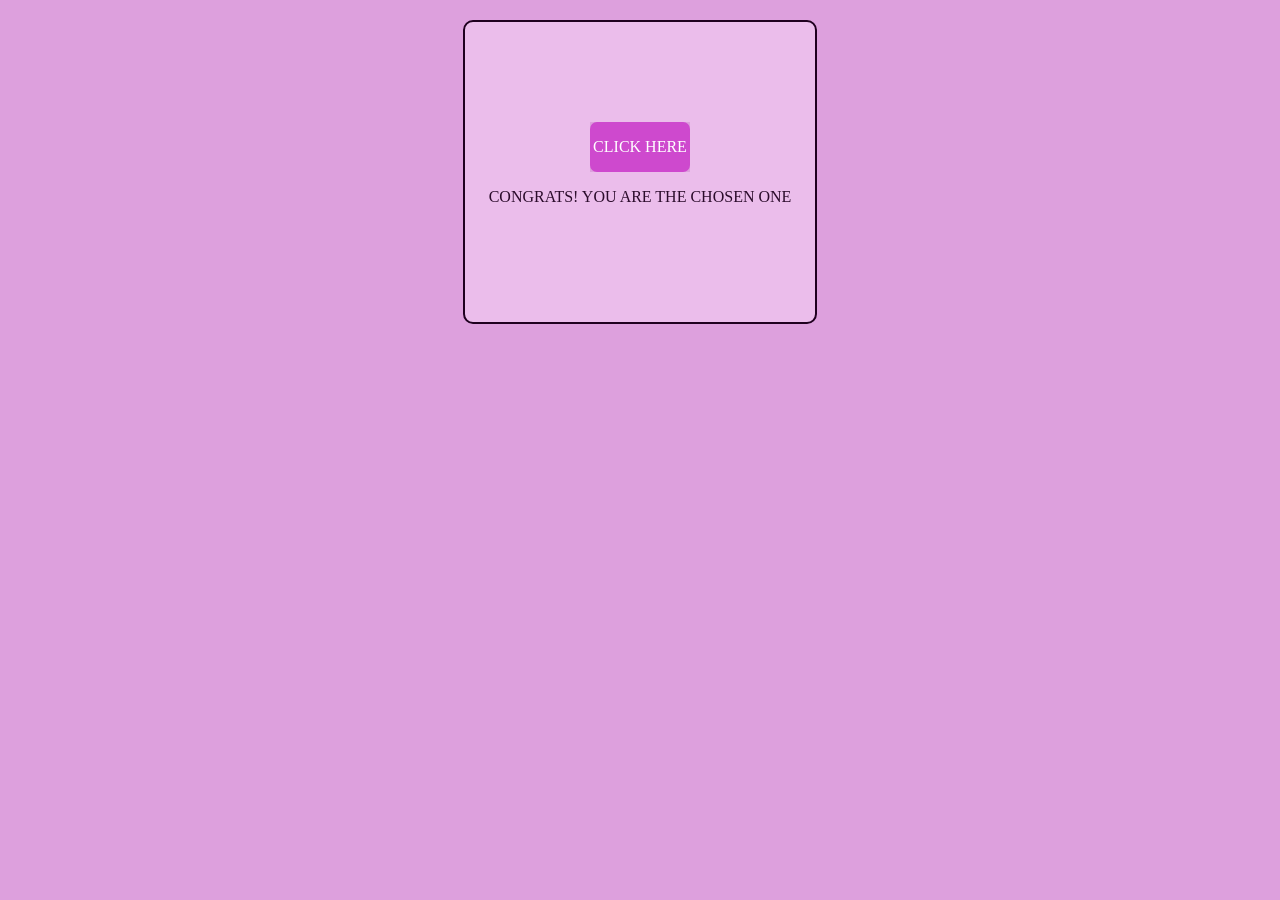
<file: index.html>
<!DOCTYPE html>
<html lang="en">
<head>
    <meta charset="UTF-8">
    <meta name="viewport" content="width=device-width, initial-scale=1.0">
    <title>Document</title>
    <link rel="stylesheet" href="style.css">
</head>
<body>

    <div class="card">
        <div class="link">
        <a href="translate.html">CLICK HERE</a>
        </div>

        
         <p>CONGRATS! YOU ARE THE CHOSEN ONE</p>
         
    </div>

    
    
</body>
</html>
</file>
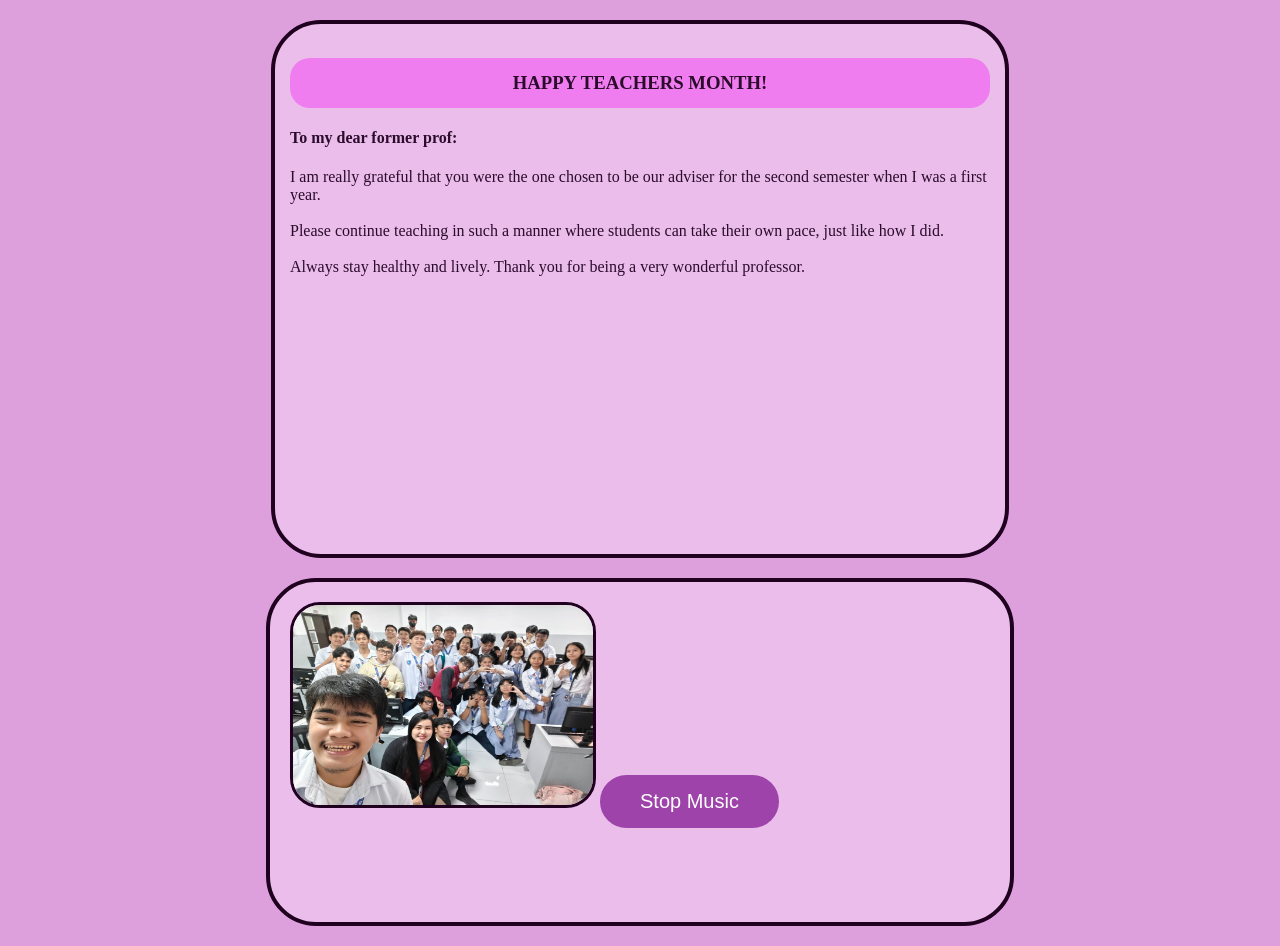
<file: translate.html>
<!DOCTYPE html>
<html lang="en">
<head>
    <meta charset="UTF-8">
    <meta name="viewport" content="width=device-width, initial-scale=1.0">
    <title>Document</title>
</head>
<body>
    
    <style>
        *{
            background-color: plum;
            

        }
        .container{
        width: 85%;
        max-width: 700px;
        margin: 20px auto;
        flex-direction: column;

        height: 500px;
        padding: 15px;

        border-radius: 50px;

        border: 4px solid #1f001f;

        background-color: #ebbdeb;
        }

        h3{
        align-items: center;
        display: flex;
        justify-content: center;
        
        font-family: Impact, fantasy;

        color: #2b0c2b;
        background-color: #f07df0;
        border-radius: 20px;

        height: 50px;
        }

        p{
        align-items: center;
        display: flex;
        justify-content: center;
        
        font-family: Brush Script MT, Brush Script Std, cursive;

        color: #2b0c2b;
        background-color: #ebbdeb;
        }
        h4{
        color: #2b0c2b;
        background-color: #ebbdeb;
        
        font-family: cursive;
        }
        
        .container2{
        width: 85%;
        max-width: 700px;
        margin: 20px auto;
        flex-direction: column;

        height: 300px;
        padding: 20px;

        border-radius: 50px;

        border: 4px solid #1f001f;

        background-color: #ebbdeb;
        }
        
        .container2 img{
           height: 200px;
           width: 300px;
           border-radius: 30px;
           
           border: 3px solid #1f001f;
            
        }
        button {
    background-color: #9e43a9;
    color: white;
    border: none;
    border-radius: 30px;
    padding: 15px 40px;
    font-size: 20px;
    cursor: pointer;
}

    </style>

    <div class="container">

        
        <h3>
            HAPPY TEACHERS MONTH! 
        </h3>
       

        
        <h4>
            To my dear former prof:
        </h4> 
        <p>
            I am really grateful that you were the one chosen to be our adviser for the second semester when I was a first year.
            <br>   </br>
            Please continue teaching in such a manner where students can take their own pace, just like how I did.
            <br>   </br>
            Always stay healthy and lively. Thank you for being a very wonderful professor. 
            
            <br> </br>
            
        </p>
        

    </div>

    <div class="container2">
        <img src="mam.jpeg" alt="haha" />
       <audio id="bgMusic" src="for.mp3" autoplay loop></audio>

<button onclick="stopMusic()">Stop Music</button>

<script>
    function stopMusic() {
        const music = document.getElementById("bgMusic");
        music.pause();
        music.currentTime = 0;
    }
</script>
    </div>
    

</body>
</html>
</file>
<file: style.css>
*{
    background-color: plum;
    font-family: Stencil Std, fantasy;

}
.card{
    margin: 20px auto;
    align-items: center;
    display: flex;
    flex-direction: column;
    justify-content: center;

    border-radius: 10px; 
    border: 2px solid #1f001f;
    height: 300px;
    width: 350px;

    background-color: #ebbdeb;
}
a{
    align-items: center;
    display: flex;
    justify-content: center;

    border-radius: 7px;    
    height: 50px;
    width: 100px;

    text-decoration: none;

    background-color: #ce49ce;
    color: white;

    animation: zoom 2s infinite alternate;
}

@keyframes zoom {
    from{transform: scale (0.8);}
    to{transform: scale(1.2);}
}
.card p{
    color: #2b0c2b;
    background-color: #ebbdeb;
}
</file>
